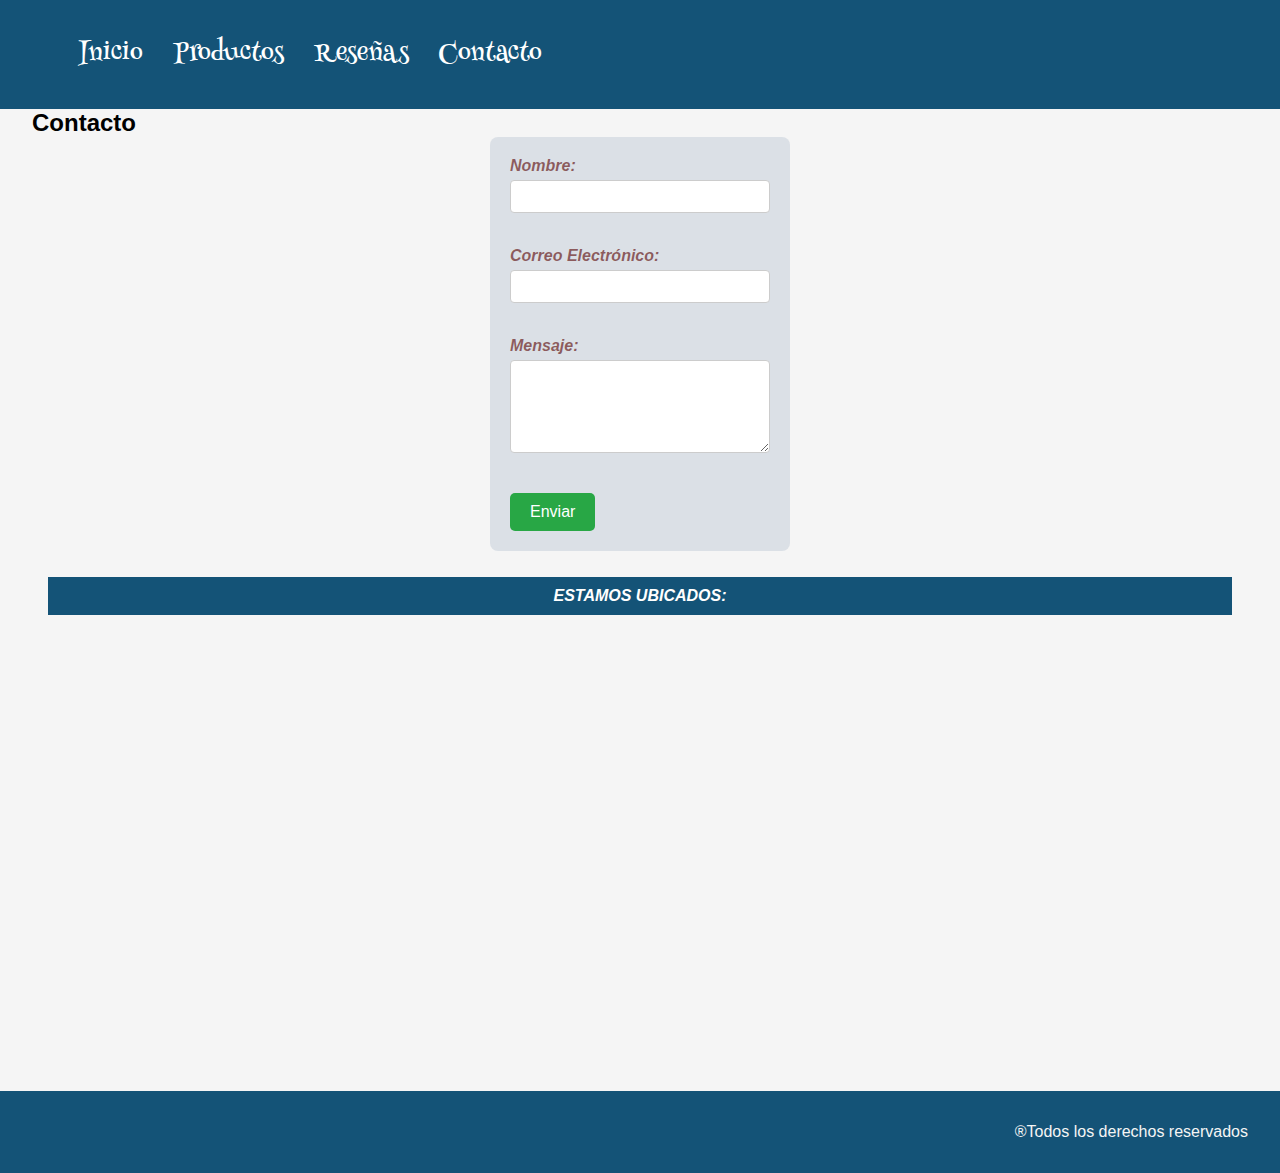
<file: pages/contacto/contacto.html>
<!DOCTYPE html>
<html lang="en">
<head>
    <meta charset="UTF-8">
    <meta name="viewport" content="width=device-width, initial-scale=1.0">
    <link rel="stylesheet" href="../contacto/contacto.css">
    <link rel="stylesheet" href="../../styles.css">
    <!-- Google fonts -->
    <link rel="preconnect" href="https://fonts.googleapis.com">
    <link rel="preconnect" href="https://fonts.gstatic.com" crossorigin>
    <link href="https://fonts.googleapis.com/css2?family=Henny+Penny&family=Inter&family=Lato:ital,wght@0,100;0,300;1,100&family=Roboto:ital,wght@0,100;0,300;1,100&display=swap" rel="stylesheet">
    <link rel="preconnect" href="https://fonts.googleapis.com">
    <link rel="preconnect" href="https://fonts.gstatic.com" crossorigin>
    <link href="https://fonts.googleapis.com/css2?family=Henny+Penny&family=Inter&family=Lato:ital,wght@0,100;0,300;1,100&family=Roboto:ital,wght@0,100;0,300;1,100&family=Space+Mono:ital,wght@0,400;0,700;1,400;1,700&display=swap" rel="stylesheet">
    <title>Document</title>
</head>
<body>

    <header>
        <nav class="nav" >
            <ul>
                <li> <a href="../../index.html">Inicio</a></li>
                <li> <a href="../productos/productos.html">Productos</a></li>
                <li> <a href="../reviews/reviews.html">Reseñas</a></li>
                <li> <a href="../contacto/contacto.html">Contacto</a></li>
            </ul>
        </nav>
    </header>

    <main>
        <section class="container-contacto">
            <h2>Contacto</h2>
            <form action="https://formspree.io/f/YOUR_FORM_ID" method="POST">
                <label for="name">Nombre:</label>
                <input type="text" id="name" name="name" required><br><br>
    
                <label for="email">Correo Electrónico:</label>
                <input type="email" id="email" name="email" required><br><br>
    
                <label for="message">Mensaje:</label>
                <textarea id="message" name="message" rows="5" required></textarea><br><br>
    
                <button type="submit">Enviar</button>
            </form>
            <article class="contacto-map" >
                <p>Estamos ubicados:</p>
                <iframe src="https://www.google.com/maps/embed?pb=!1m18!1m12!1m3!1d1945.1885334678554!2d-57.95456639515341!3d-34.92140027176715!2m3!1f0!2f0!3f0!3m2!1i1024!2i768!4f13.1!3m3!1m2!1s0x95a2e62e3fc93575%3A0x6ffaec3bf616e000!2sPlaza%20Moreno!5e0!3m2!1ses!2sar!4v1658553281377!5m2!1ses!2sar" width="600" height="450" style="border:0;" allowfullscreen="" loading="lazy" referrerpolicy="no-referrer-when-downgrade"></iframe>
            </article>

        </section>

    </main>

    <footer class="footer"  >
        <p> ®Todos los derechos reservados</p>
    </footer>


</body>
</html>
</file>
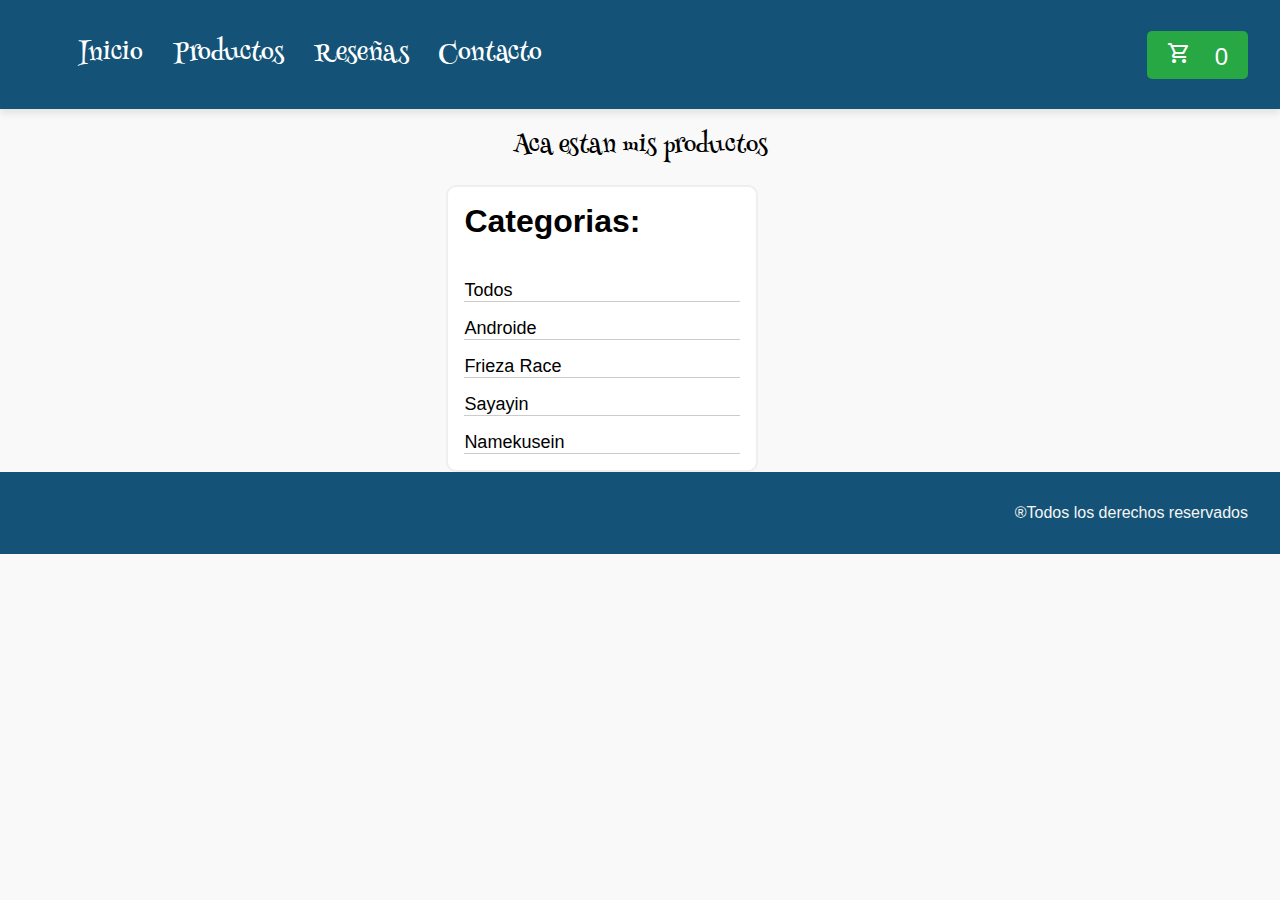
<file: pages/productos/productos.html>
<!DOCTYPE html>
<html lang="en">
<head>
    <meta charset="UTF-8">
    <meta name="viewport" content="width=device-width, initial-scale=1.0">
    <link rel="stylesheet" href="../../styles.css">
    <!-- Google fonts -->
    <link rel="preconnect" href="https://fonts.googleapis.com">
    <link rel="preconnect" href="https://fonts.gstatic.com" crossorigin>
    <link href="https://fonts.googleapis.com/css2?family=Henny+Penny&family=Inter&family=Lato:ital,wght@0,100;0,300;1,100&family=Roboto:ital,wght@0,100;0,300;1,100&display=swap" rel="stylesheet">
    <!-- Google fonts icons -->
    <link rel="stylesheet" href="https://fonts.googleapis.com/css2?family=Material+Symbols+Outlined:opsz,wght,FILL,GRAD@24,400,0,0&icon_names=shopping_cart" />
    <link rel="stylesheet" href="./productos.css">
    <title>Document</title>
</head>

<body>
    
    <div class="background"></div>
    <header>
        <nav class="nav" >
            <ul>
                <li> <a href="../../index.html">Inicio</a></li>
                
                <li> <a href="../productos/productos.html">Productos</a></li>
                <li> <a href="../reviews/reviews.html">Reseñas</a></li>
                <li> <a href="../contacto/contacto.html">Contacto</a></li>
            </ul>
            <button class="btn-cart" id="button-cart" >
                <i class="material-symbols-outlined">
                    shopping_cart <span id="number-cart" >0</span>
                </i>
            </button>
        </nav>
    </header>
    
    <h2 class="title-product" >Aca estan mis productos</h2>

    <article class="product-container">
        <aside class="sidebar">
            <h3>Categorias:</h3>
            <ul>
                <li><a id="Todos"   class="boton-categoria" href="">Todos</a></li>
                <li><a  id="Android"   class="boton-categoria"  href="">Androide</a></li>
                <li><a  id="Frieza Race"     class="boton-categoria"  href="">Frieza Race</a></li>
                <li><a  id="Saiyan"    class="boton-categoria"  href="">Sayayin</a></li>
                <li><a  id="Namekian"  class="boton-categoria"  href="">Namekusein</a></li>
            </ul>
        </aside>

        <section class="product-list" id="main-products">
            <!-- Js de Productos -->
        </section>


        <section class="carrito " id="cart">
            <article class="titulo-carrito">
                <h2> <svg xmlns="http://www.w3.org/2000/svg" height="32px" viewBox="0 -960 960 960" width="32px" fill="#5f6368"><path d="M280-80q-33 0-56.5-23.5T200-160q0-33 23.5-56.5T280-240q33 0 56.5 23.5T360-160q0 33-23.5 56.5T280-80Zm400 0q-33 0-56.5-23.5T600-160q0-33 23.5-56.5T680-240q33 0 56.5 23.5T760-160q0 33-23.5 56.5T680-80ZM246-720l96 200h280l110-200H246Zm-38-80h590q23 0 35 20.5t1 41.5L692-482q-11 20-29.5 31T622-440H324l-44 80h480v80H280q-45 0-68-39.5t-2-78.5l54-98-144-304H40v-80h130l38 80Zm134 280h280-280Z"/></svg> Mi Carrito</h2>
                <button id="close" >Cerrar</button>
            </article>
            <hr>            
            <article id="cart-products">
                <!-- js del carrito -->
            </article>
            <article class="finalizar-compra" >
                <button id="vaciar-carrito" >Vaciar Carrito</button>
                <button>Finalizar Compra</button>
            </article>            
        </section>
    </article>

    <footer class="footer"  >
        <p> ®Todos los derechos reservados</p>
    </footer>

    <script src="../../script.js"></script>
    <script src="../../cart.js"></script>

</body>
</html>
</file>
<file: pages/contacto/contacto.css>
label {
    display: block;
    margin-bottom: 5px;
}

input, textarea {
    width: 100%;
    padding: 8px;
    margin-bottom: 10px;
    border: 1px solid #ccc;
    border-radius: 4px;
}

button {
    padding: 10px 15px;
    background-color: #4CAF50;
    color: white;
    border: none;
    border-radius: 4px;
    cursor: pointer;
}

button:hover {
    background-color: #45a049;
    color: black;
}

.container-contacto{
    background-image: url(https://upload.wikimedia.org/wikipedia/commons/9/98/The_Simpsons_yellow_logo.svg);
    background-size: cover; 
    background-position: center;
    background-repeat: no-repeat;
}

form {
    color: rgba(100, 20, 20, 0.658);
    font-family: "Space Mono", monospace;
    font-weight: 700;
    font-style: italic;
    width: 300px;
    margin: 0 auto;
    padding: 20px;
    background-color: hsla(213, 22%, 80%, 0.5);
    border-radius: 8px;
}

iframe {
    display: flex;
    justify-content: center;
}

.contacto-map {
    padding: 1rem;
    display: flex;
    justify-content: center;
    flex-direction:column;
    align-items: center;
}
.contacto-map iframe{
    width:65%;
    height: 50vh;
    border: 2px solid black;
    border-radius: 5%;

}

.contacto-map p {
    font-size:"Space Mono", monospace;
    font-weight: 700;
    font-style: italic;
    background-color: rgb(20, 83, 119);
    padding: 10px;
    width: 100%;
    text-align: center;
    margin: 10px;
    color: white;
    text-transform: uppercase;
}
</file>
<file: styles.css>
*{
    list-style: none;
    margin: 0;
    padding: 0;
    box-sizing: border-box;
    font-family: sans-serif;
}
a {
    text-decoration: none;
}
main{
    padding: 0 2rem;
    background-color: #f5f5f5;  
}

.nav {
    background-color: rgb(20, 83, 119);
    box-shadow: 0 4px 8px rgba(0, 0, 0, 0.1);
    display: flex;
    align-items: center;
    justify-content: space-between;
    padding: 0 32px 0 32px;
}
.nav ul {
    display: flex;
    justify-content: center;
    padding: 2rem;
    flex-direction: row;
    
}
.nav ul li a {
    color: rgb(255, 255, 255);
    text-align: center;
    font-size: 25px;
    margin: 0 15px;
    font-family: "Henny Penny", system-ui;
    font-weight: 400;
    font-style: normal;
}
.nav ul li a:hover {
    color: rgba(226, 77, 77, 0.658);
}

.banner {
    text-align: center;
}
.banner img {
    width: 70%;
    height: 20%;
    border-radius: 0px 0px 8px 8px;
}

.off-products h2 {
    text-align: center;
    margin: 2rem;
    font-family: "Henny Penny", system-ui;
    font-weight: 400;
    font-style: normal;
}

.product-list {
    display: grid;
    justify-content: center;
    grid-template-columns: repeat(3, 0.22fr); /* Tres columnas de igual ancho */
    gap: 20px; /* Espacio entre las cards */
    padding: 10px;
}
.product {
    display: flex;
    flex-direction: column;
    align-items: center;
    gap: 1rem;
    padding: 15px;
    text-align: center;
    border-radius: 8px;
    box-shadow: 0 4px 8px rgba(0, 0, 0, 0.1);
    background-color: white;
}
.product  img {
    object-fit: contain;
    margin: 10px;
    width: 250px;
    height: 200px;
    border-radius: 10px;
    border: 2px solid #f5f5f5;
}

.product:hover {
    box-shadow: 0 10px 20px rgba(0, 0, 0, 0.2); 
    transform: translateY(-10px);
}

.product:hover img {
    transform: scale(1.1);
}

.carrito {
    display: none;
} 
.visible {
    opacity: 1;
    display: block;    
}

.carrito {
    z-index: 1;
    height: 100vh;
    background-color: #f9f9f9;
    position: fixed;
    right: 0;
    top: 0;
    width: 700px;
    transition: all;
    box-shadow: 0px 4px 8px rgba(0, 0, 0, 0.2);
    padding: 20px;
}

.carrito .product-cart {
    display: flex;
    justify-content: space-around;
    align-items: center;
    gap: 16px;
    margin: 32px 0px;
    border-radius: 15px; 
    border: 2px solid rgb(20 83 119);
}
.carrito .product-cart .btn-cart {
    display: flex;
    align-items: center;
}
.carrito .product-cart .product-item {
    display: flex;
    flex-direction: column;
    align-items: center;
}
.carrito .product-cart img {
    width: 150px;
    height: 150px;
    object-fit: contain;
}
.carrito .visible {
    opacity: 1;
    display: block;
}




button {
    background-color: #28a745; 
    color: #fff; 
    border: none; 
    border-radius: 5px; 
    padding: 10px 20px; 
    font-size: 16px; 
    cursor: pointer;
    transition: all 0.3s ease; 
}

button:hover {
    color:rgba(80, 5, 5, 0.658);
    background-color: #218838; 
    box-shadow: 0 4px 8px rgba(0, 0, 0, 0.2); 
    transform: translateY(-2px); 
}


.footer {
    padding: 2rem;
    background-color: rgb(20, 83, 119);
    text-align: end;
    color: #f5f5f5;   
} 


/* Media Queries para responsividad */
@media (max-width: 768px) {
    .product-list {
        grid-template-columns: repeat(2, 1fr);
        margin: 0 10vh;
    }
}  
@media (max-width: 480px) {
    .product-list {
        grid-template-columns: 1fr;
        margin: 0 5vh;
    }
}



.background {
    display: none;
    position: fixed;
    top: 0;
    left: 0;
    width: 100%;
    height: 100%;
    background-color: rgba(0, 0, 0, 0.37);
    background-size: cover;
    background-position: center;
    z-index: 1;
}

.background-visible {
    display: block;
}

.finalizar-compra {
    display: flex;
    justify-content: space-between;
    margin: 16px 0px;
}
</file>
<file: pages/productos/productos.css>
body {
    background: #f9f9f9;
}
.title-product {
    text-align: center;
    margin: 1rem;
    font-family: "Henny Penny", system-ui;
    font-weight: 400;
    font-style: normal;
}
.product-container {
    display: flex;
    justify-content: center;
    gap: 16px;

    .sidebar {
        border: 2px solid rgba(109, 106, 106, 0.11);
        border-radius: 10px;
        background: white;
        padding: 16px;
        display: flex;
        flex-direction: column;
        gap: 24px;
        flex-grow: 0.1;
        align-self: self-start;

        h3 {
            font-size: 32px;
            align-items: center;
        }

        ul {
            li {
                border-bottom: 1px solid #ccc;
                margin-top: 16px;
                font-size: 18px;
                width: 100%;
                
                a {
                    color: inherit;
                }
                a:hover {
                    color: rgb(34 83 119);
                }
            }
        }

    }
}

.titulo-carrito {
    display: flex;
    justify-content: space-between;
    margin-bottom: 32px;
}
</file>
